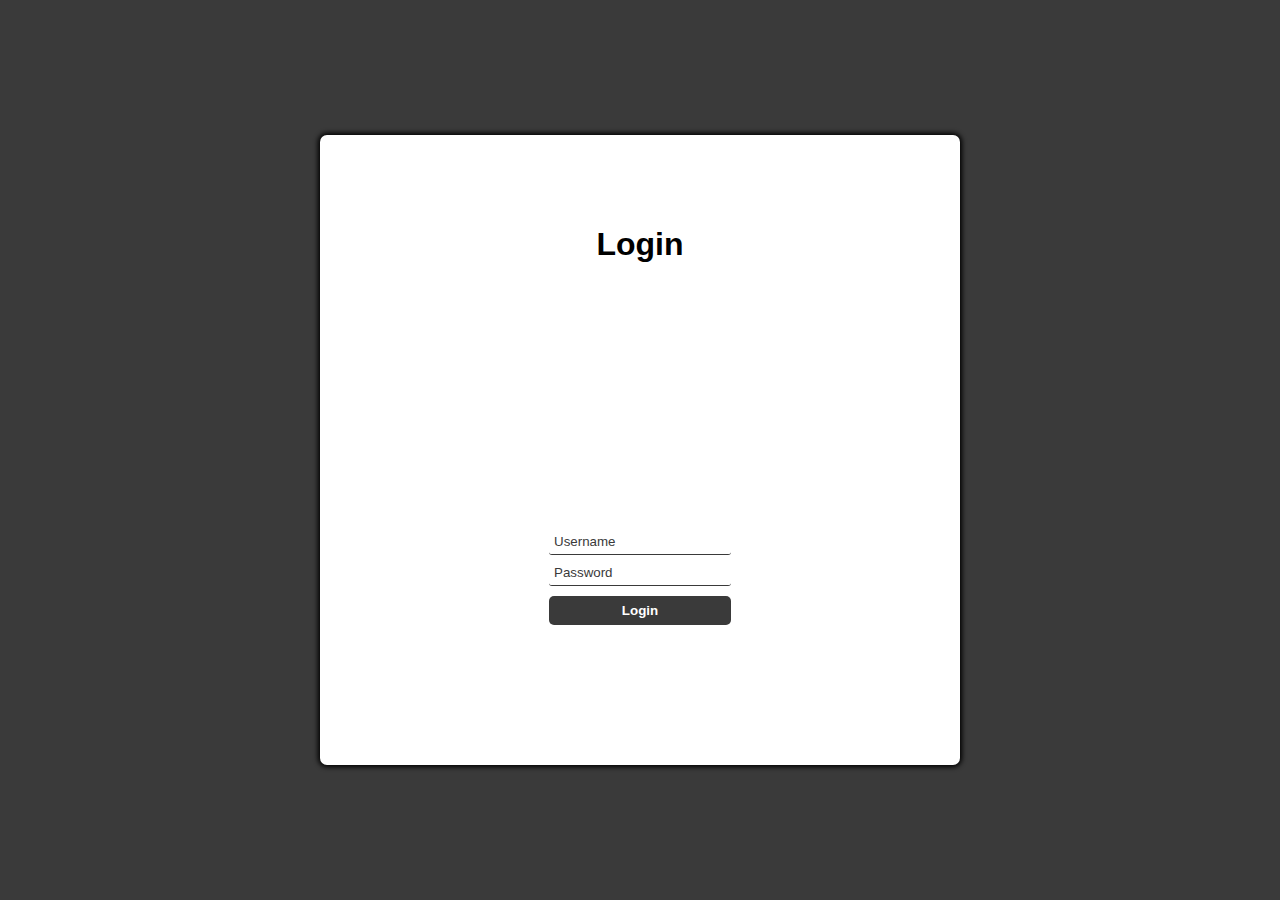
<file: login/login-page.html>
<!DOCTYPE html>
<html lang="en">

<head>
  <meta charset="UTF-8">
  <meta name="viewport" content="width=device-width, initial-scale=1.0">
  <title>Login</title>
  <link rel="stylesheet" href="login-page.css">
  <script defer src="login-page.js"></script>
  
</head>

<body>
  <main id="main-holder">
    <h1 id="login-header">Login</h1>
    
    <div id="login-error-msg-holder">
      <p id="login-error-msg">Invalid username <span id="error-msg-second-line">and/or password</span></p>
    </div>
    
    <form id="login-form">
      <input type="text" name="username" id="username-field" class="login-form-field" placeholder="Username">
      <input type="password" name="password" id="password-field" class="login-form-field" placeholder="Password">
      <input type="submit" value="Login" id="login-form-submit">
    </form>
  
  </main>
</body>

</html>
</file>
<file: login/login-page.css>
html{
  height: 100%;
}

body {
  height: 100%;
  margin: 0;
  font-family: Arial, Helvetica, sans-serif;
  display: grid;
  justify-items: center;
  align-items: center;
  background-color: #3a3a3a;
}



#main-holder {
  width: 50%;
  height: 70%;
  display: grid;
  justify-items: center;
  align-items: center;
  background-color: white;
  border-radius: 7px;
  box-shadow: 0px 0px 5px 2px black;
}


#login-error-msg-holder {
  width: 100%;
  height: 100%;
  display: grid;
  justify-items: center;
  align-items: center;
}



#login-error-msg {
  width: 23%;
  text-align: center;
  margin: 0;
  padding: 5px;
  font-size: 12px;
  font-weight: bold;
  color: #8a0000;
  border: 1px solid #8a0000;
  background-color: #e58f8f;
  opacity: 0;
}

#error-msg-second-line {
  display: block;
}


#login-form {
  align-self: flex-start;
  display: grid;
  justify-items: center;
  align-items: center;
}



.login-form-field::placeholder {
  color: #3a3a3a;
}



.login-form-field {
  border: none;
  border-bottom: 1px solid #3a3a3a;
  margin-bottom: 10px;
  border-radius: 3px;
  outline: none;
  padding: 0px 0px 5px 5px;
}



#login-form-submit {
  width: 100%;
  padding: 7px;
  border: none;
  border-radius: 5px;
  color: white;
  font-weight: bold;
  background-color: #3a3a3a;
  cursor: pointer;
  outline: none;
}
</file>
